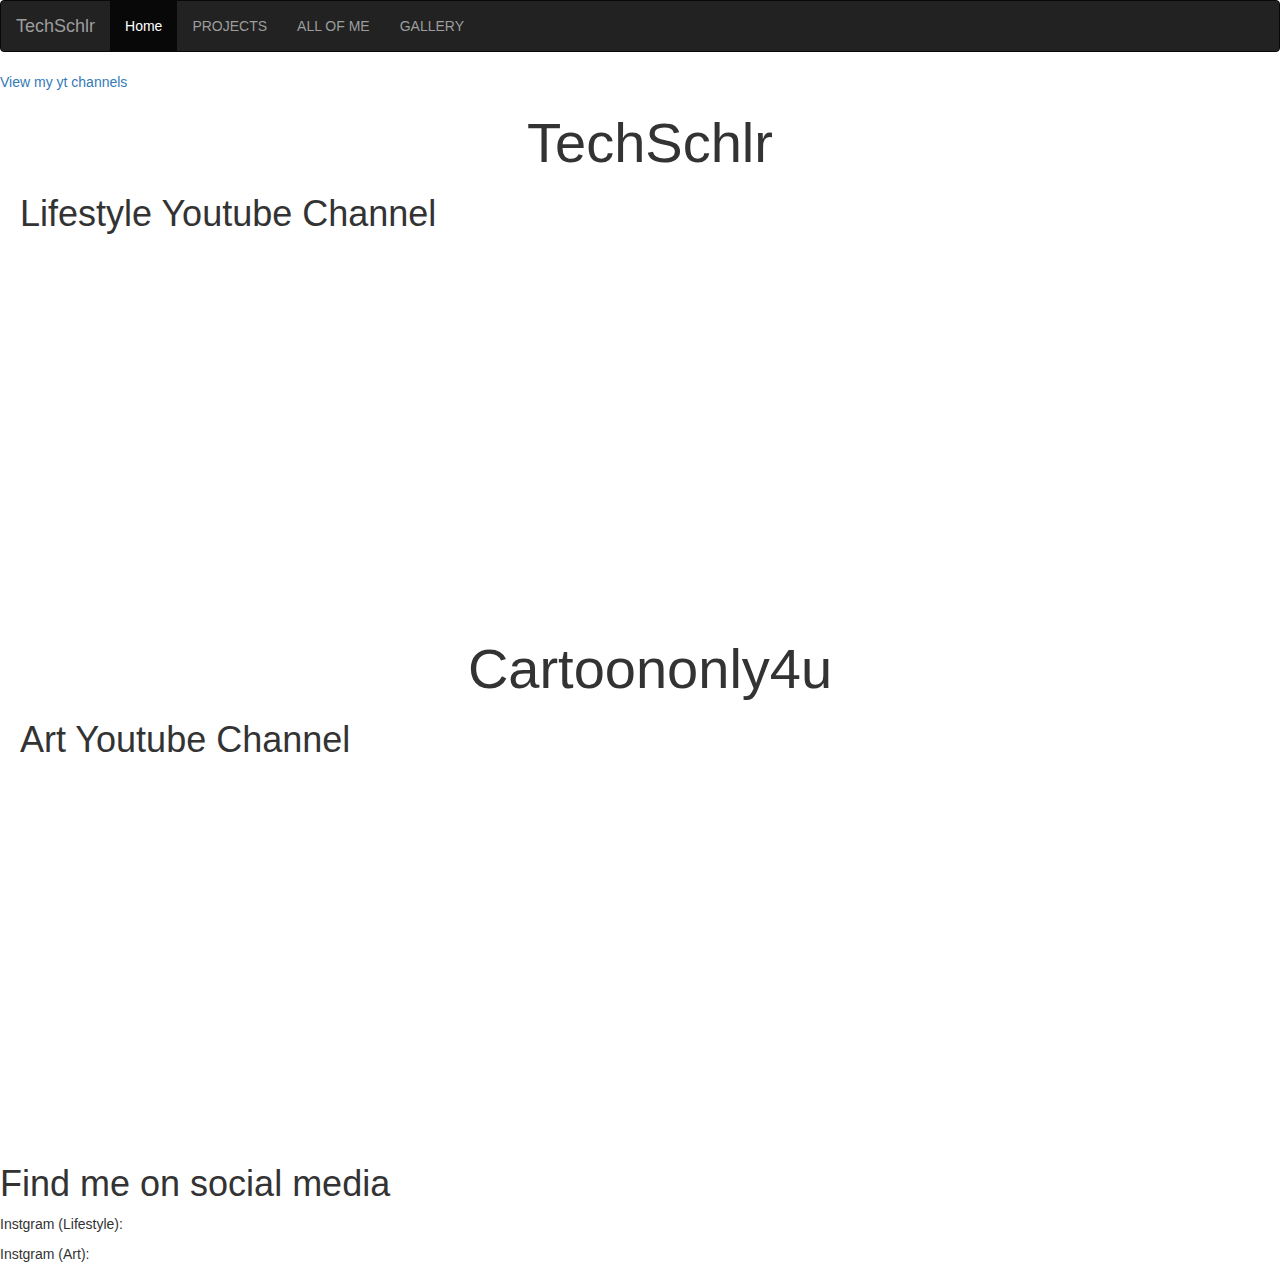
<file: youtube.html>
<html>
<head>
<title></title>
<link rel="stylesheet" type="text/css" href="myweb.css">
<meta charset="utf-8">
 <meta name="viewport" content="width=device-width, initial-scale=1">
 <link rel="stylesheet" href="https://maxcdn.bootstrapcdn.com/bootstrap/3.3.7/css/bootstrap.min.css">
 <script src="https://ajax.googleapis.com/ajax/libs/jquery/3.3.1/jquery.min.js"></script>
 <script src="https://maxcdn.bootstrapcdn.com/bootstrap/3.3.7/js/bootstrap.min.js"></script>

<script src="web.js" type="text/javascript"></script>
</head>


<body>
  <nav class="navbar navbar-inverse">
    <div class="container-fluid">
      <div class="navbar-header">
        <a class="navbar-brand" href="#">TechSchlr</a>
      </div>
      <ul class="nav navbar-nav">
        <li class="active"><a href="index.html">Home</a></li>
        <li><a href="projects.html">PROJECTS</a></li>
        <li><a href="youtube.html">ALL OF ME</a></li>
        <li><a href="gallery.html">GALLERY</a></li>
      </ul>
    </div>
  </nav>
  <a href= "#ytcontents">View my yt channels </a>
<div class="ytcontents">
<div>
<h2 id="youtubeheader">TechSchlr</h2>
<h1>Lifestyle Youtube Channel</h1>
  <br>
  <br>
  <br>

  <iframe id="ytpic" width="500" height="315" src="https://www.youtube.com/embed/J5F517-XkTo" frameborder="0" allow="accelerometer; autoplay; encrypted-media; gyroscope; picture-in-picture" allowfullscreen></iframe>
</div>
<div>
<h2 id="youtubeheader">Cartoononly4u</h2>
<h1>Art Youtube Channel</h1>
  <br>
  <br>
  <br>

  <iframe id="ytpic" width="500" height="315" src="https://www.youtube.com/embed/XGjr97Sagr8" frameborder="0" allow="accelerometer; autoplay; encrypted-media; gyroscope; picture-in-picture" allowfullscreen></iframe>
</div>
</div>

<div class="socialmedia">
<h1>Find me on social media </h1>
<p>Instgram (Lifestyle): </p>
<p>Instgram (Art): </p>



</div>
</body>
</html>
</file>
<file: myweb.css>
body, html {
    height: 100%;

}

/* The hero image */
.hero-image {
    /* The image used */
    background-image: url("profile.jpg");

    /* Set a specific height */
    height: 60%;

    /* Position and center the image to scale nicely on all screens */
    background-position: center;
    background-repeat: no-repeat;
    background-size: cover;
    position: relative;
}

/* Place text in the middle of the image */
.hero-text {
    text-align: center;
    position: absolute;
    top: 50%;
    left: 50%;
    transform: translate(-50%, -50%);
    color:white;
    background: rgba(26, 26, 26,0.5);
    font-family: fantasy;


}
.button {
    background-color:rgba(191, 191, 191,0.5);
    border: none;
    color: white;
    padding: 15px 32px;
    text-align: center;
    text-decoration: none;
    display: inline-block;
    font-size: 16px;
    margin: 4px 2px;
    cursor: pointer;
    font-family: fantasy;
}
.button:hover{
  background-color:rgba(191, 191, 191,0.5);
  color:black;
}
.container{
  background: rgb(230, 230, 230);

}
#youtubeheader{
  font-size: 400%;
  text-align: center;
}
.ytcontents{
  padding-left: 20px;

}
#ytpic {
  display: block;
  margin-left: auto;
  margin-right: auto;
}
</file>
